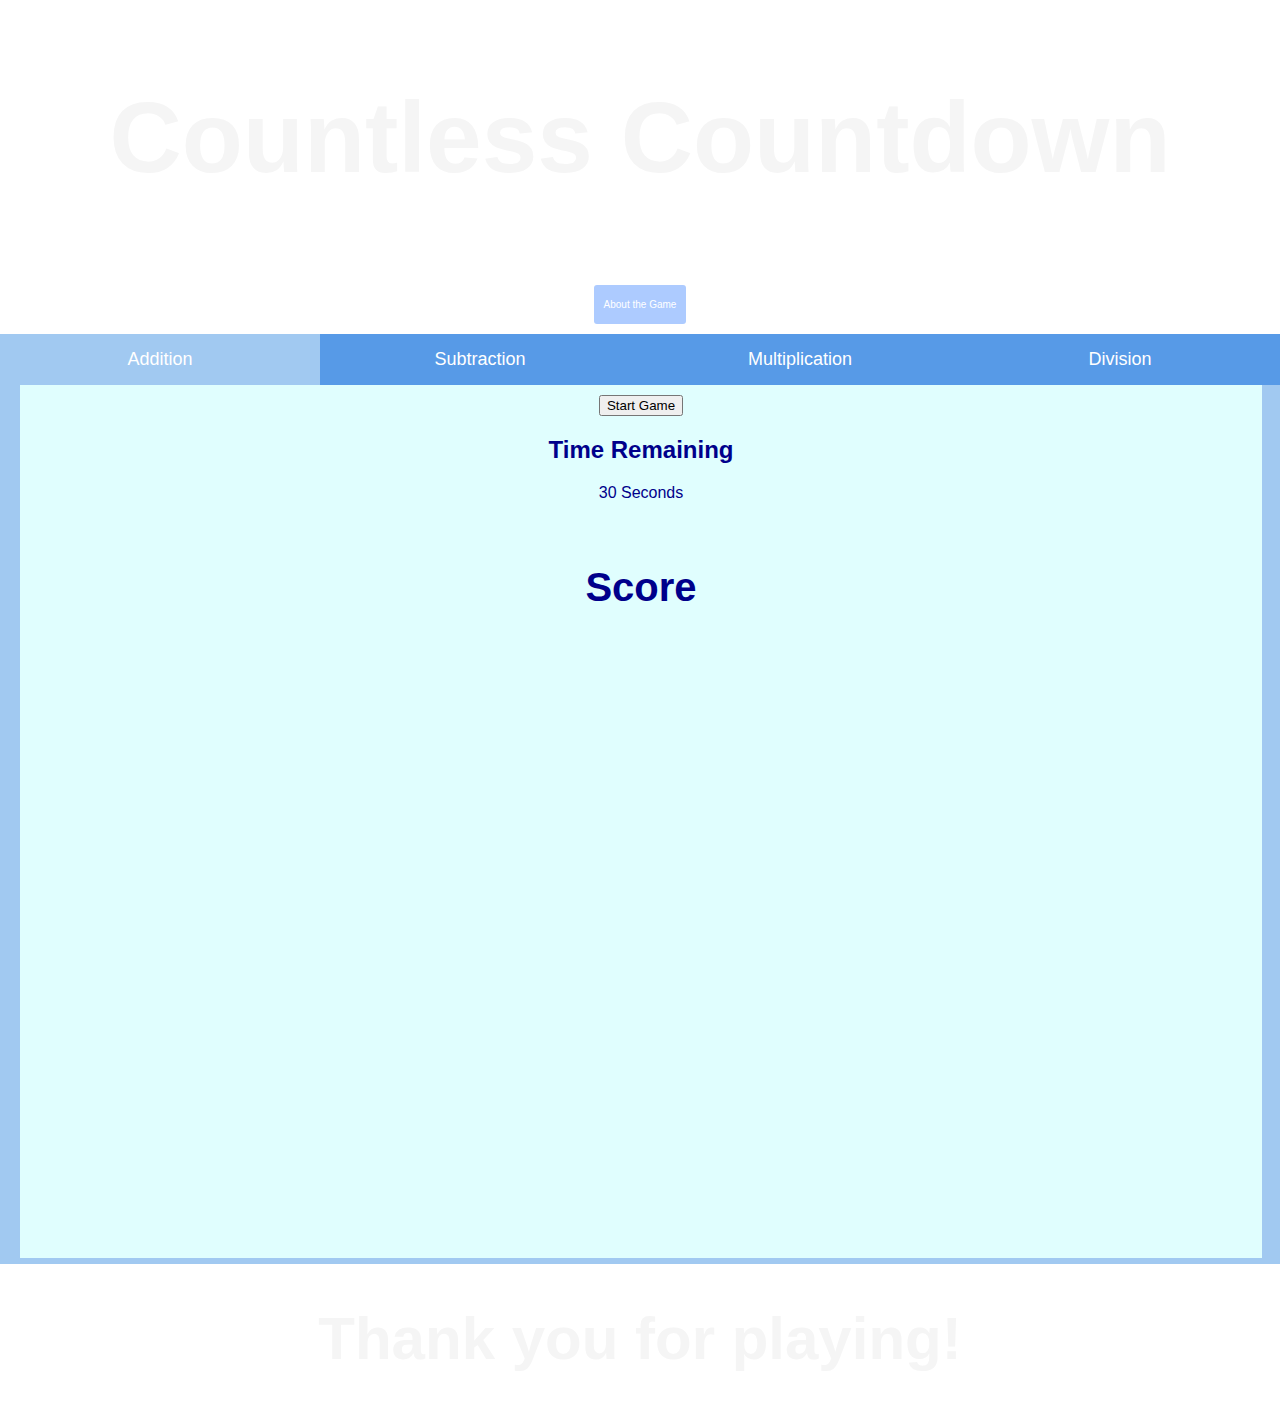
<file: mathGame/index.html>
<!DOCTYPE html>
<html lang="en">

<head>
    <meta charset="UTF-8">
    <meta name="viewport" content="width=device-width, initial-scale=1.0">
    <title>Math Game</title>
    <link rel="stylesheet" href="../mathGame/CSS/style.css">

</head>

<body>

    <div class="wrapper">
        <header>
            <h1>Countless Countdown</h1>

            <button class="modal-button" id="openModal">About the Game</button>
            <div id="modal">
                <div id="modal-textbox">
                    <h1>Learn How to Play</h1>
                    <p>The purpose of this game is to learn how add, subtract, multiply, and divide. However, we want to make it a little more challenging. When you are ready, press the "Start Game" button. The timer will begin counting downwards. The amount of time for each game increases with the difficulty of each order of operation. You start with a score of zero. Each equation you guess correctly earns you a point. Each question you respond incorrectly subtracts a point. You may enter your response in the "Your Answer" field and press enter to move onto the next question. The goal is to get to 20 points. The game will stop once you hit 20 points (You Win!) or if the time runs out (Try again!)</p>
                    <p>Good luck and have "sum" fun!</p>
                    <div id="modal-footer">
                        <button class="modal-buttons" id="close" href="#">Close</button>
                    </div>
                </div>

            </div>

        </header>


        <button class="tabs" onclick="openPage('addition', this, 'rgb(161, 201, 241)')" id="defaultOpen">Addition</button>
        <button class="tabs" onclick="openPage('subtraction', this, 'rgb(254, 107, 100)')">Subtraction</button>
        <button class="tabs" onclick="openPage('multiplication', this, 'rgb(255, 244, 156)')">Multiplication</button>
        <button class="tabs" onclick="openPage('division', this, 'rgb(255, 185, 179)')">Division</button>


        <div id="addition" class="content">
            <iframe src="../mathGame/Games/Addition/index.html" frameborder="0"></iframe>
        </div>

        <div id="subtraction" class="content">
            <iframe src="../mathGame/Games/Subtraction/index.html" frameborder="0"></iframe>
        </div>

        <div id="multiplication" class="content">
            <iframe src="../mathGame/Games/Multiplication/index.html" frameborder="0"></iframe>
        </div>

        <div id="division" class="content">
            <iframe src="../mathGame/Games/Division/index.html" frameborder="0"></iframe>
        </div>


        <footer>Thank you for playing!</footer>

    </div>

    <!-- tried adding music but did not work -->

    <!-- <div><iframe width="300" height="60" src="https://vocaroo.com/embed/96e8UxeFyQN" frameborder="0"></iframe><br><a href="https://voca.ro/96e8UxeFyQN" title="CountDown Music" target="music"></a></div> --> 

    <script src="https://code.jquery.com/jquery-3.4.1.min.js" integrity="sha256-CSXorXvZcTkaix6Yvo6HppcZGetbYMGWSFlBw8HfCJo=" crossorigin="anonymous"></script>
    <script src="../mathGame/JS/app.js"></script>
</body>

</html>
</file>
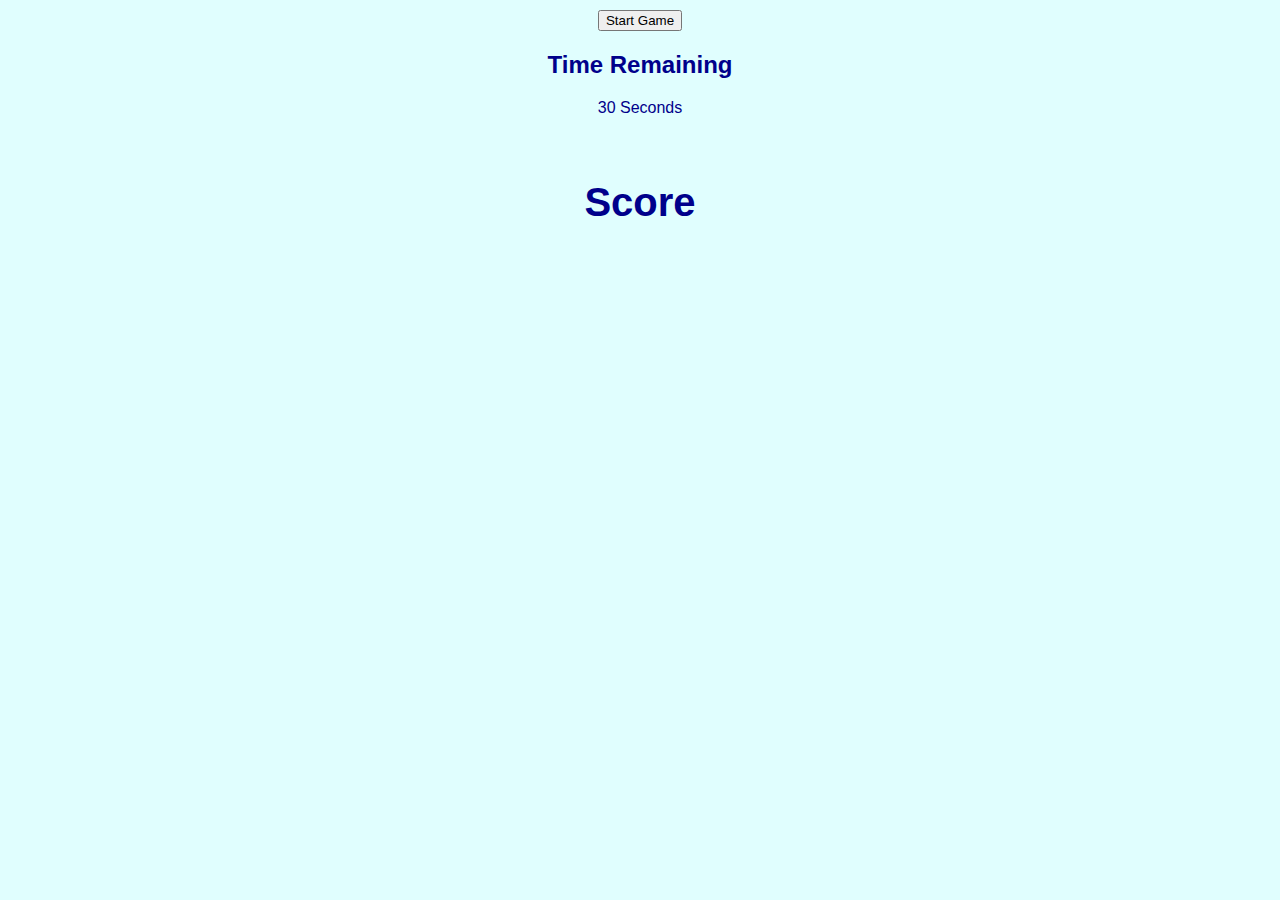
<file: mathGame/Games/Addition/index.html>
<!DOCTYPE html>
<html lang="en">

<head>
    <meta charset="UTF-8">
    <meta name="viewport" content="width=device-width, initial-scale=1.0">
    <title>Math Game</title>
    <link rel="stylesheet" href="../Addition/style.css">

</head>

<body>

    <div class="container">

        <div id="timer">
            <button id="startGame">Start Game</button>
            <h2>Time Remaining</h2>
            <p id="timerDisplay">30 Seconds</p>
        </div>

        <div class="contentContainer">
            <div class="scoreBoard">
                <h1>Score</h1>
            </div>

            <div class="equation">
                <div id="equationElement1"></div>
                <div id="mathSymbol">
                    <h3>+</h3>
                </div>
                <div id="equationElement2"> </div>
            </div>

            <div id="input-container">
                <form>
                    <input id="inputBox" type="text" placeholder="Your Answer" autocomplete="off" />
                </form>
            </div>

        </div>

    </div>
    
    <!-- <audio id="countDown" src="countDown.mp3" type="audio/mpeg"></audio> -->

    <script src="https://code.jquery.com/jquery-3.4.1.min.js" integrity="sha256-CSXorXvZcTkaix6Yvo6HppcZGetbYMGWSFlBw8HfCJo=" crossorigin="anonymous"></script>
    <script src="../Addition/app.js"></script>
</body>

</html>
</file>
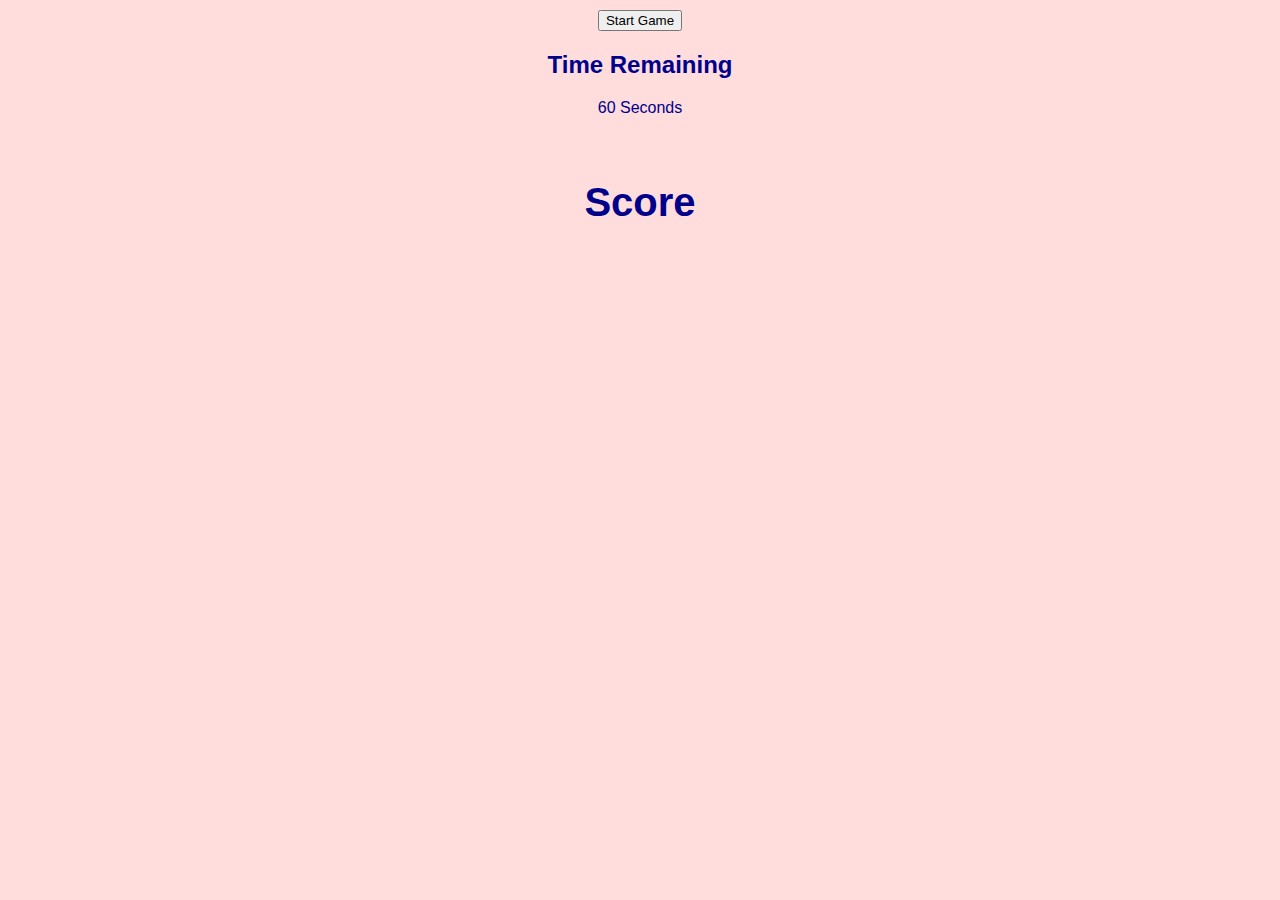
<file: mathGame/Games/Division/index.html>
<!DOCTYPE html>
<html lang="en">

<head>
    <meta charset="UTF-8">
    <meta name="viewport" content="width=device-width, initial-scale=1.0">
    <title>Math Game</title>
    <link rel="stylesheet" href="../Division/style.css">

</head>

<body>

    <div class="container">

        <div id="timer">
            <button id="startGame">Start Game</button>
            <h2>Time Remaining</h2>
            <p id="timerDisplay">60 Seconds</p>
        </div>

        <div class="contentContainer">
            <div class="scoreBoard">
                <h1>Score</h1>
            </div>

            <div class="equation">
                <div id="equationElement1"></div>
                <div id="mathSymbol">
                    <h3>%</h3>
                </div>
                <div id="equationElement2"> </div>
            </div>

            <div id="input-container">
                <form>
                    <input id="inputBox" type="text" placeholder="Your Answer" autocomplete="off" />
                </form>
            </div>

        </div>

    </div>
    <!-- <div><iframe width="300" height="60" src="https://vocaroo.com/embed/96e8UxeFyQN" frameborder="0"></iframe><br><a href="https://voca.ro/96e8UxeFyQN" title="CountDown Music" target="music"></a></div> -->

    <script src="https://code.jquery.com/jquery-3.4.1.min.js" integrity="sha256-CSXorXvZcTkaix6Yvo6HppcZGetbYMGWSFlBw8HfCJo=" crossorigin="anonymous"></script>
    <script src="../Division/app.js"></script>
</body>

</html>
</file>
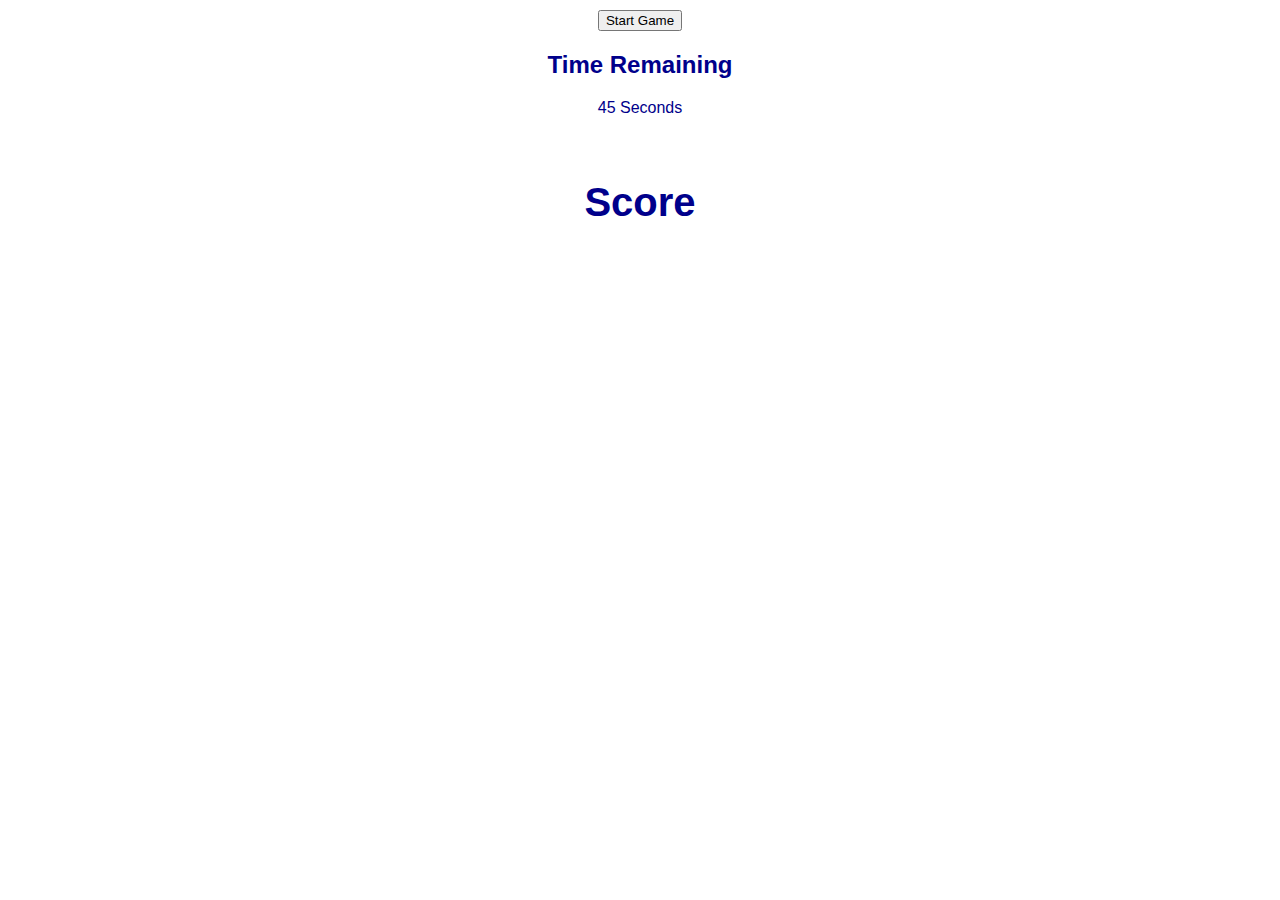
<file: mathGame/Games/Multiplication/index.html>
<!DOCTYPE html>
<html lang="en">

<head>
    <meta charset="UTF-8">
    <meta name="viewport" content="width=device-width, initial-scale=1.0">
    <title>Math Game</title>
    <link rel="stylesheet" href="../Multiplication/style.css">

</head>

<body>

    <div class="container">

        <div id="timer">
            <button id="startGame">Start Game</button>
            <h2>Time Remaining</h2>
            <p id="timerDisplay">45 Seconds</p>
        </div>

        <div class="contentContainer">
            <div class="scoreBoard"></div>
            <h1>Score</h1>

            <div class="equation">
                <div id="equationElement1"></div>
                <div id="mathSymbol">
                    <h3>X</h3>
                </div>
                <div id="equationElement2"> </div>
            </div>

            <div id="input-container">
                <form>
                    <input id="inputBox" type="text" placeholder="Your Answer" autocomplete="off" />
                </form>
        </div>

    </div>

    </div>
    <!-- <div><iframe width="300" height="60" src="https://vocaroo.com/embed/96e8UxeFyQN" frameborder="0"></iframe><br><a href="https://voca.ro/96e8UxeFyQN" title="CountDown Music" target="music"></a></div> -->

    <script src="https://code.jquery.com/jquery-3.4.1.min.js" integrity="sha256-CSXorXvZcTkaix6Yvo6HppcZGetbYMGWSFlBw8HfCJo=" crossorigin="anonymous"></script>
    <script src="../Multiplication/app.js"></script>
</body>

</html>
</file>
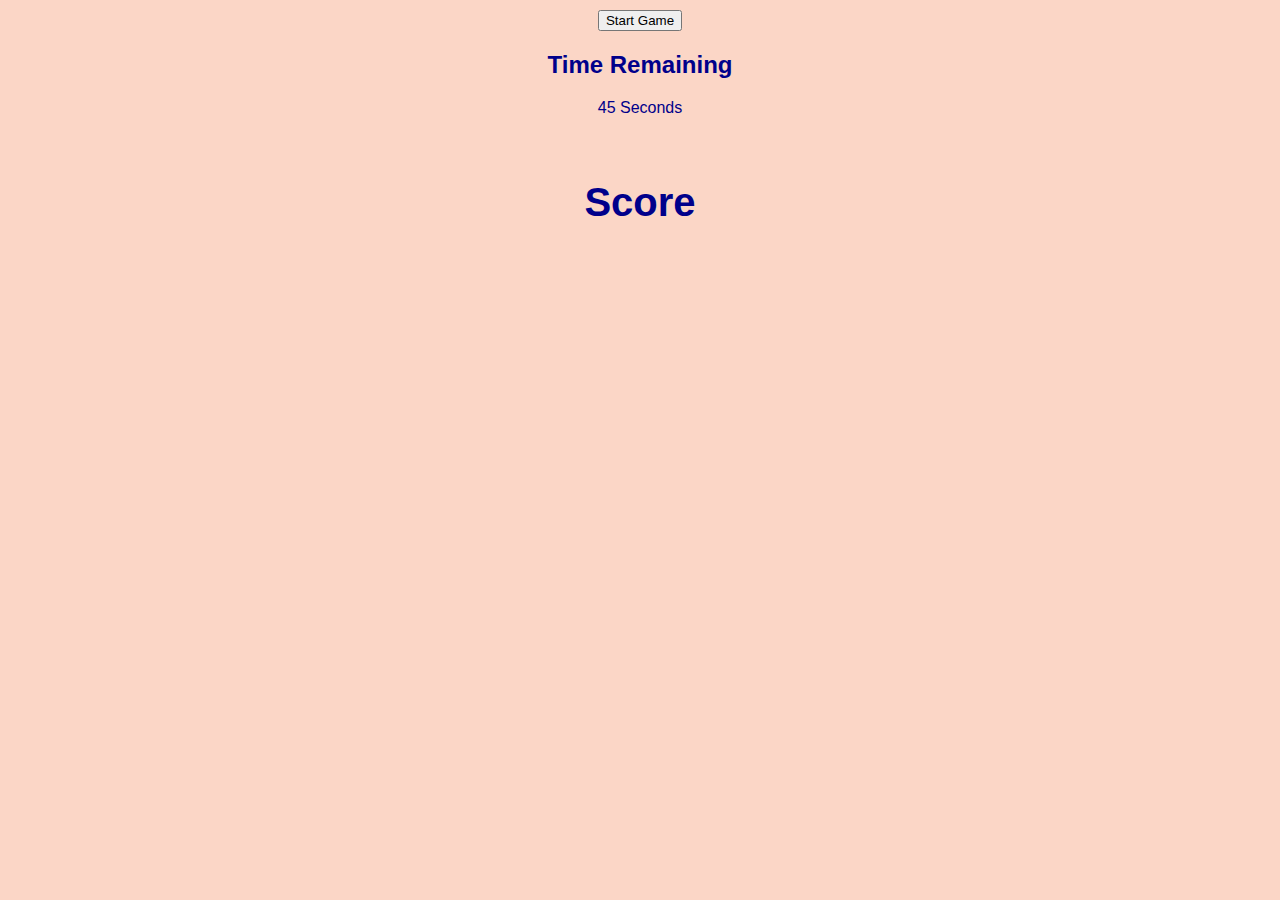
<file: mathGame/Games/Subtraction/index.html>
<!DOCTYPE html>
<html lang="en">

<head>
    <meta charset="UTF-8">
    <meta name="viewport" content="width=device-width, initial-scale=1.0">
    <title>Math Game</title>
    <link rel="stylesheet" href="../Subtraction/style.css">

</head>

<body>

    <div class="container">

        <div id="timer">
            <button id="startGame">Start Game</button>
            <h2>Time Remaining</h2>
            <p id="timerDisplay">45 Seconds</p>
        </div>

        <div class="contentContainer">
            <div class="scoreBoard">
                <h1>Score</h1>
            </div>

            <div class="equation">
                <div id="equationElement1"></div>
                <div id="mathSymbol">
                    <h3>-</h3>
                </div>
                <div id="equationElement2"> </div>
            </div>

            <div id="input-container">
                <form>
                    <input id="inputBox" type="text" placeholder="Your Answer" autocomplete="off" />
                </form>
            </div>

        </div>

    </div>
    <!-- <div><iframe width="300" height="60" src="https://vocaroo.com/embed/96e8UxeFyQN" frameborder="0"></iframe><br><a href="https://voca.ro/96e8UxeFyQN" title="CountDown Music" target="music"></a></div> -->

    <script src="https://code.jquery.com/jquery-3.4.1.min.js" integrity="sha256-CSXorXvZcTkaix6Yvo6HppcZGetbYMGWSFlBw8HfCJo=" crossorigin="anonymous"></script>
    <script src="../Subtraction/app.js"></script>
</body>

</html>
</file>
<file: mathGame/CSS/style.css>
* {
  margin: auto;

}
body {
  margin: 0;
}

.wrapper {
  margin: auto;
}

/*header*/

header {
  font-size: 17px;
  font-family: Arial, Helvetica, sans-serif;
  text-align: center;
  color: whitesmoke;
  /* width: 100vw;
  height: 100vh; */
  background-image: url(https://imgur.com/Nye2JOb.png);
  background-repeat: no-repeat;
  background-size: cover;
  background-position: center;
}

header> h1 {
  font-size: 100px;
  padding: 80px
}

/* styling modal */

#modal {
  background-color: rgba(0, 0, 0, 0.4);
  position: fixed;
  top: 0;
  left: 0;
  height: 100%;
  width: 100%;
  z-index: 1;
  overflow: auto;
  display: none;
}

#modal-textbox {
  background-color: rgb(200, 223, 238);
  height: 300px;
  width: 550px;
  border-radius: 2px;
  margin: 100px auto;
  box-shadow: 0 2px 2px rgba(0, 0, 0, 0.2);
  padding: 2%;
  line-height: 130%;
  font-family: Arial, Helvetica, sans-serif;
  text-align: center;
  color: whitesmoke;
}

#modal-footer {
  text-align: center;
}

#modal-textbox > h1 {
  padding-bottom: 15px;
  font-family: Arial, Helvetica, sans-serif;
}

header >.modal-button {
  padding: 14px 10px;
  background-color: rgb(173, 203, 281);
  border: none;
  outline: none;
  border-radius: 3px;
  color: white;
  font-family: Arial, Helvetica, sans-serif;
  cursor: pointer;
  font-size: 10px;
  background-position: left;
  margin: 10px;
}


/* Style tab links */
.tabs {
  background-color: #579ae7;
  color: white;
  float: left;
  border: none;
  outline: none;
  cursor: pointer;
  padding: 15px 15px;
  font-size: 18px;
  font-family:Arial, Helvetica, sans-serif;
  width: 25%;
  z-index: 15;
}
.tabs:hover {
  background-color: #0d95df;
}
.content {
  /* border: 2px solid gold; */
  color: white;
  display: none;
  padding: 15px 20px;
  height: 100vh;
  z-index: 15;
}
#addition {
  background-color: rgb(161, 201, 241);
}

#subtraction {
  background-color: rgb(254, 107, 100);
}

#multiplication {
  background-color: rgb(255, 244, 156);
}

#division {
  background-color:rgb(255, 185, 179);
}

iframe {
  width: 97vw;
  height: 97vh;
}

footer {
  background-image: url(https://imgur.com/Nye2JOb.png);
  background-repeat: no-repeat;
  background-size: cover;
  background-position: bottom;
  text-align: center;
  padding: 40px;
  font-size: 60px;
  color: whitesmoke;
  font-family: Arial, Helvetica, sans-serif;
  font-weight: bold;
}
</file>
<file: mathGame/Games/Addition/style.css>
/* * {
    border: 1px solid gold;
}  */

body {
  margin: 0;
}

.container {
  /* border: 1px solid black; */
  width: 100vw;
  height: 100vh;
  margin: auto;
  background-color: rgb(224, 254, 254);
}


/* TIMER */


#timer {
  /* display: flexbox; */
  position: relative;
  text-align: center;
  color: darkblue;
  padding: 10px;
  font-family: Arial, Helvetica, sans-serif;
}

/*SCOREBOARD*/

.scoreBoard {
  justify-content: center;
  font-family: Arial, Helvetica, sans-serif;
}

.scoreBoard,
h1 {
  text-align: center;
  color: darkblue;
  font-size: 40px;
  font-family: Arial, Helvetica, sans-serif;
}

/* MATH EQUATION */

.contentContainer {
  /* border: 2px solid purple;  */
  margin: 5px;
  padding: 5px;
}

.equation {
  /* border: 2px solid blue; */
  display: flex;
  /* background: white; */
  justify-content: space-between;
}

#equationElement1, #equationElement2  {
  /* border: 2px solid orange; */
  margin: auto;
  /* background: white; */
  height: 200px;
  width: 200px;
  justify-content: space-around;
  font-size: 80px;
  text-align: center;
  color: darkblue;
  font-family: Arial, Helvetica, sans-serif;
}

#newVal, #secondNewVal {
  margin: 0;
  left: 50%;
  top: 50%;
  font-family: Arial, Helvetica, sans-serif;
}

#mathSymbol {
  /* border: 2px solid green; */
  margin: auto;
  /* background: white; */
  height: 150px;
  width: 100px;
  justify-content: space-around;
  font-size: 100px;
  text-align: center;
  color: darkblue;
  font-family: Arial, Helvetica, sans-serif;
}

#mathSymbol,
h3 {
  margin: 0;
  left: 50%;
  right: 50%;
  font-family: Arial, Helvetica, sans-serif;
}


/*USER INPUT*/

form {
  margin: auto;
}

#input-container {
  display: flex;
  margin: auto;
  padding: 20px;
}

#inputBox {
  height: 50px;
  width: 150px;
  font-size: 25px;
  text-align: center;
  border-radius: 15px;
  padding: 5px;
}

#input-container,
.equation {
  display: none;
}


/* RESPONSIVE DESIGN */

@media only screen and (min-device-width: 414px) and (max-device-width: 896px) {}
</file>
<file: mathGame/Games/Division/style.css>
/* * {
    border: 1px solid gold;
}  */

body {
  margin: 0;
}

.container {
  /* border: 1px solid black; */
  width: 100vw;
  height: 100vh;
  margin: auto;
  background-color: rgb(255, 221, 221);
}


/* TIMER */
#timer {
  /* display: flexbox; */
  position: relative;
  text-align: center;
  color: darkblue;
  padding: 10px;
  font-family: Arial, Helvetica, sans-serif;
}

/*SCOREBOARD*/

.scoreBoard {
  justify-content: center;
  font-family: Arial, Helvetica, sans-serif;
}

.scoreBoard,
h1 {
  text-align: center;
  color: darkblue;
  font-size: 40px;
  font-family: Arial, Helvetica, sans-serif;
}

/* MATH EQUATION */

.contentContainer {
  /* border: 2px solid purple;  */
  margin: 5px;
  padding: 5px;
}

.equation {
  /* border: 2px solid blue; */
  display: flex;
  /* background: white; */
  justify-content: space-between;
}

#equationElement1, #equationElement2 {
  /* border: 2px solid orange; */
  margin: auto;
  /* background: white; */
  height: 200px;
  width: 200px;
  justify-content: space-around;
  font-size: 80px;
  text-align: center;
  color: darkblue;
  font-family: Arial, Helvetica, sans-serif;
}

#newVal, #secondNewVal {
  margin: 0;
  left: 50%;
  top: 50%;
  font-family: Arial, Helvetica, sans-serif;
}

#mathSymbol {
  /* border: 2px solid green; */
  margin: auto;
  /* background: white; */
  height: 150px;
  width: 100px;
  justify-content: space-around;
  font-size: 100px;
  text-align: center;
  color: darkblue;
  font-family: Arial, Helvetica, sans-serif;
}

#mathSymbol,
h3 {
  margin: 0;
  left: 50%;
  right: 50%;
  font-family: Arial, Helvetica, sans-serif;
}

/*USER INPUT*/

form {
  margin: auto;
}

#input-container {
  display: flex;
  margin: auto;
  padding: 20px;
}

#inputBox {
  height: 50px;
  width: 150px;
  font-size: 25px;
  text-align: center;
  border-radius: 15px;
  padding: 5px;
}

#input-container,
.equation {
  display: none;
}


/* RESPONSIVE DESIGN */

@media only screen and (min-device-width: 768px) and (max-device-width: 1024px) {}
</file>
<file: mathGame/Games/Multiplication/style.css>
/* * {
    border: 1px solid gold;
}  */

body {
  margin: 0;
}

.container {
  /* border: 1px solid black; */
  width: 100vw;
  height: 100vh;
  margin: auto;
  background-color: (255, 255, 207);
}


/* TIMER */
#timer {
  /* display: flexbox; */
  position: relative;
  text-align: center;
  color: darkblue;
  padding: 10px;
  font-family: Arial, Helvetica, sans-serif;
}

/*SCOREBOARD*/

.scoreBoard {
  justify-content: center;
  font-family: Arial, Helvetica, sans-serif;
}

.scoreBoard,
h1 {
  text-align: center;
  color: darkblue;
  font-size: 40px;
  font-family: Arial, Helvetica, sans-serif;
} 

/* MATH EQUATION */

.contentContainer {
  /* border: 2px solid purple;  */
  margin: 5px;
  padding: 5px;
}

.equation {
  /* border: 2px solid blue; */
  display: flex;
  /* background: white; */
  justify-content: space-between;
}

#equationElement1, #equationElement2 {
  /* border: 2px solid orange; */
  margin: auto;
  /* background: white; */
  height: 200px;
  width: 200px;
  justify-content: space-around;
  font-size: 80px;
  text-align: center;
  color: darkblue;
  font-family: Arial, Helvetica, sans-serif;
}

#newVal, #secondNewVal {
  margin: 0;
  left: 50%;
  top: 50%;
  font-family: Arial, Helvetica, sans-serif;
}

#mathSymbol {
  /* border: 2px solid green; */
  margin: auto;
  /* background: white; */
  height: 150px;
  width: 100px;
  justify-content: space-around;
  font-size: 100px;
  text-align: center;
  color: darkblue;
  font-family: Arial, Helvetica, sans-serif;
}

#mathSymbol,
h3 {
  margin: 0;
  left: 50%;
  right: 50%;
  font-family: Arial, Helvetica, sans-serif;
}


/*USER INPUT*/

form {
  margin: auto;
}

#input-container {
  display: flex;
  margin: auto;
  padding: 20px;
}

#inputBox {
  height: 50px;
  width: 150px;
  font-size: 25px;
  text-align: center;
  border-radius: 15px;
  padding: 5px;
}

#input-container,
.equation {
  display: none;
}


/* RESPONSIVE DESIGN */

@media only screen and (min-device-width: 414px) and (max-device-width: 896px) {
}
</file>
<file: mathGame/Games/Subtraction/style.css>
/* * {
    border: 1px solid gold;
}  */

body {
  margin: 0;
}

.container {
  /* border: 1px solid black; */
  width: 100vw;
  height: 100vh;
  margin: auto;
  background-color: rgb(251, 214, 198);
}

/* TIMER */
#timer {
  /* display: flexbox; */
  position: relative;
  text-align: center;
  color: darkblue;
  padding: 10px;
  font-family: Arial, Helvetica, sans-serif;
}

/*SCOREBOARD*/

.scoreBoard {
  justify-content: center;
  font-family: Arial, Helvetica, sans-serif;
}

.scoreBoard,
h1 {
  text-align: center;
  color: darkblue;
  font-size: 40px;
  font-family: Arial, Helvetica, sans-serif;
}

/* MATH EQUATION */

.contentContainer {
  /* border: 2px solid purple;  */
  margin: 5px;
  padding: 5px;
}

.equation {
  /* border: 2px solid blue; */
  display: flex;
  /* background: white; */
  justify-content: space-between;
}

#equationElement1, #equationElement2 {
  /* border: 2px solid orange; */
  margin: auto;
  /* background: white; */
  height: 200px;
  width: 200px;
  justify-content: space-around;
  font-size: 80px;
  text-align: center;
  color: darkblue;
  font-family: Arial, Helvetica, sans-serif;
}

#newVal, #secondNewVal {
  margin: 0;
  left: 50%;
  top: 50%;
  font-family: Arial, Helvetica, sans-serif;
}

#mathSymbol {
  /* border: 2px solid green; */
  margin: auto;
  /* background: white; */
  height: 150px;
  width: 100px;
  justify-content: space-around;
  font-size: 100px;
  text-align: center;
  color: darkblue;
  font-family: Arial, Helvetica, sans-serif;
}

#mathSymbol,
h3 {
  margin: 0;
  left: 50%;
  right: 50%;
  font-family: Arial, Helvetica, sans-serif;
}

/*USER INPUT */

form {
  margin: auto;
}

#input-container {
  display: flex;
  margin: auto;
  padding: 20px;
}

#inputBox {
  height: 50px;
  width: 150px;
  font-size: 25px;
  text-align: center;
  border-radius: 15px;
  padding: 5px;
}

#input-container,
.equation {
  display: none;
}


/* RESPONSIVE DESIGN */

@media only screen and (min-device-width: 414px) and (max-device-width: 896px) {}
</file>
